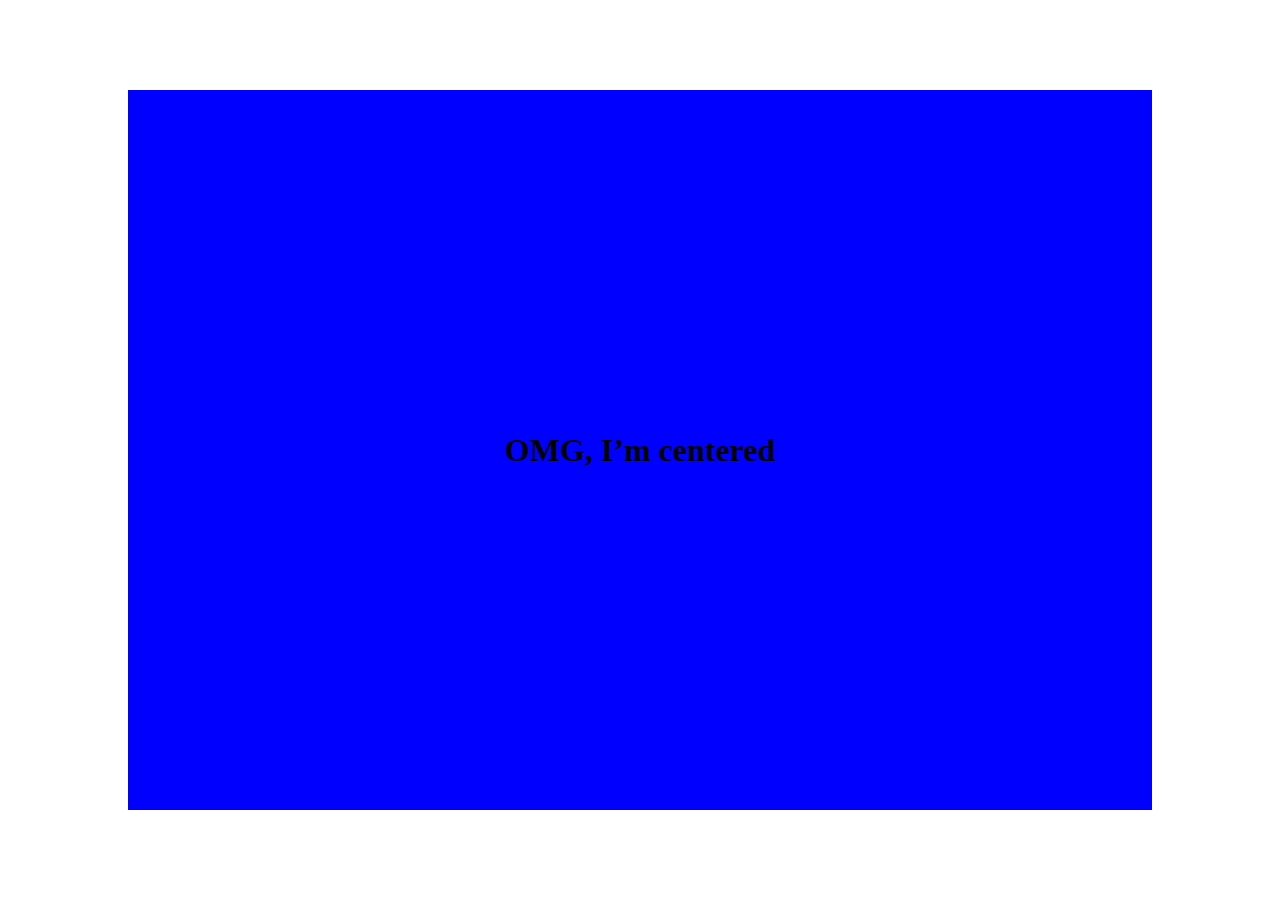
<file: centerpic/index.html>
<!DOCTYPE html>
<html lang="en">
<head>
   <meta charset="utf-8"/>
   <link rel="stylesheet" href="center.css">
   <title>Centering an Element on the Page</title>
</head>
<body>
  <div id="myDiv">
    <h1>OMG, I’m centered</h1>
  </div>

</body>
</html>
</file>
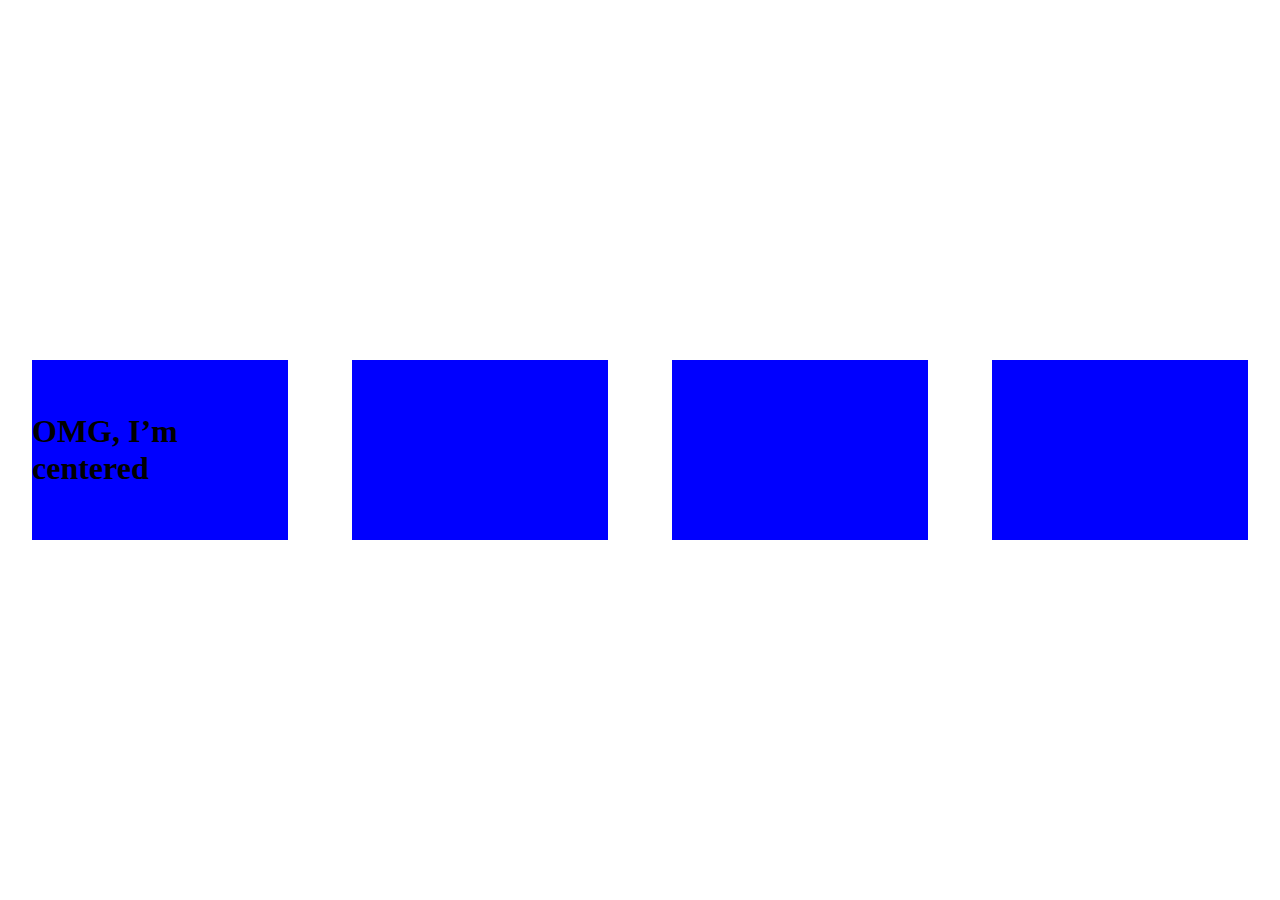
<file: four blocks/index.html>
<!DOCTYPE html>
<html lang="en">
<head>
   <meta charset="utf-8"/>
   <link rel="stylesheet" href="center.css">
   <title>Centering an Element on the Page</title>
</head>
<body>
  <div id="myDiv">
    <h1>OMG, I’m centered</h1>
  </div>
  <div class="">

  </div>
  <div class="">

  </div>
  <div class="">

  </div>
</body>
</html>
</file>
<file: centerpic/center.css>
html {
  height: 100%;
}
body {
  display: flex;
  justify-content: center;
  align-items: center;
  margin: 0;
  width: 100%;
  height: 100%;
}
#myDiv {
  display: flex;
  justify-content: center;
  align-items: center;
  width: 80%;
  height: 80%;
  background-color: blue;
}
/*h1 {
   height: 10rem;
}*/
</file>
<file: four blocks/center.css>
html {
  height: 100%;
}
body {
  display: flex;
  justify-content: center;
  align-items: center;
  justify-content: space-around;
  flex-flow: wrap-reverse;
  margin: 0;
  width: 100%;
  height: 100%;
}
div {
  display: flex;
  justify-content: center;
  align-items: center;
  width: 20%;
  height: 20%;
  background-color: blue;
}
/*h1 {
   height: 10rem;
}*/
</file>
